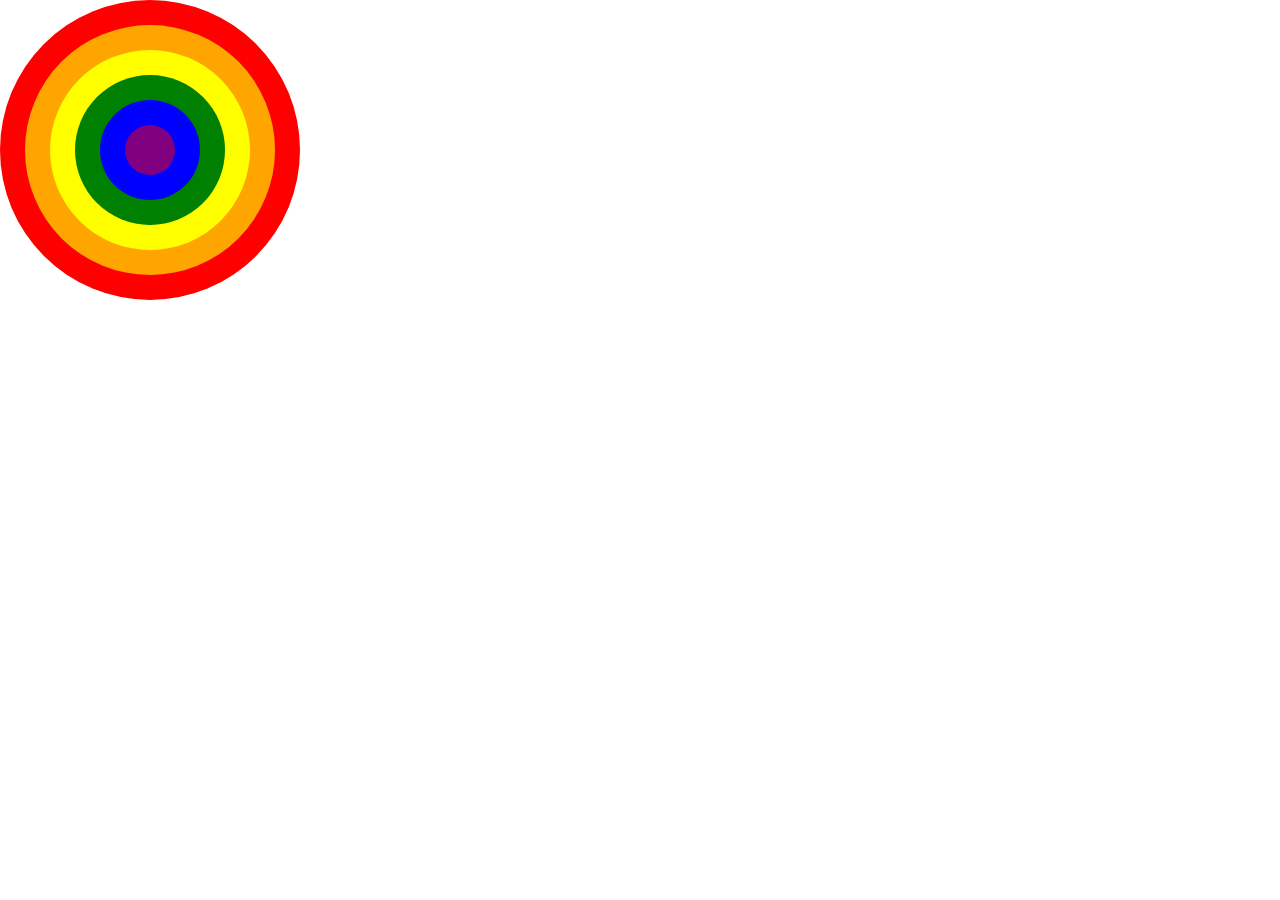
<file: task1_css/index.html>
<!DOCTYPE html>
<html lang="en">
  <head>
    <meta charset="UTF-8" />
    <meta http-equiv="X-UA-Compatible" content="IE=edge" />
    <meta name="viewport" content="width=device-width, initial-scale=1.0" />
    <link rel="stylesheet" href="./css/style.css" />
    <title>Document</title>
  </head>
  <body>
    <div id="outer">
      <div id="middle">
        <div id="inner"></div>
      </div>
    </div>
  </body>
</html>
</file>
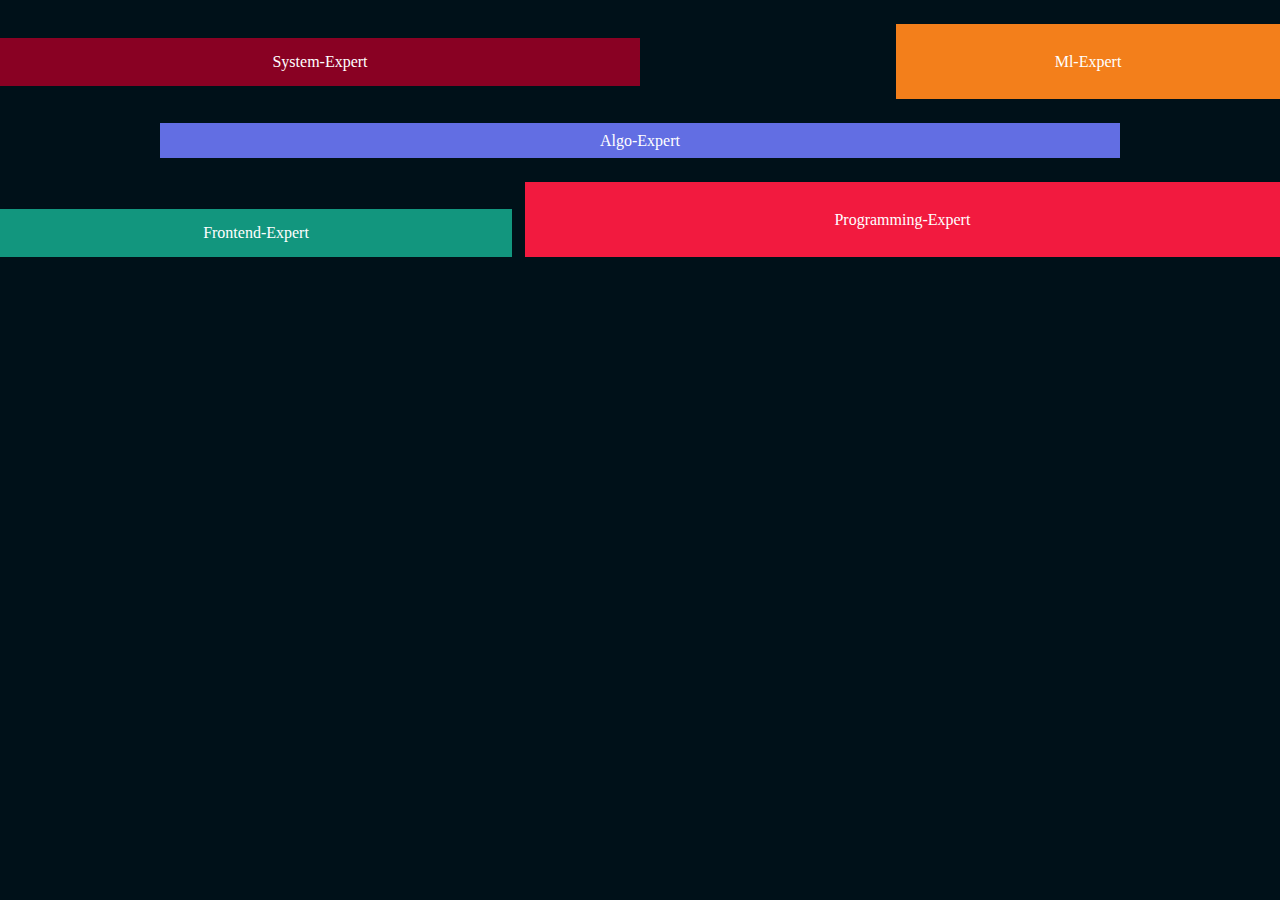
<file: task2_css/index.html>
<!DOCTYPE html>
<html lang="en">
  <head>
    <meta charset="UTF-8" />
    <meta http-equiv="X-UA-Compatible" content="IE=edge" />
    <meta name="viewport" content="width=device-width, initial-scale=1.0" />
    <link rel="stylesheet" href="./css/style.css" />
    <title>Document</title>
  </head>
  <body>
    <div id="wrapper">
      <div class="product" id="algo-expert">Algo-Expert</div>
      <div class="product" id="system-expert">System-Expert</div>
      <div class="product" id="ml-expert">Ml-Expert</div>
      <div class="product" id="frontend-expert">Frontend-Expert</div>
      <div class="product" id="programming-expert">Programming-Expert</div>
    </div>
  </body>
</html>
</file>
<file: task1_css/css/style.css>
* {
  margin: 0;
  padding: 0;
  box-sizing: border-box;
}
#outer {
  position: relative;
  width: 300px;
  height: 300px;
  background-color: #ff0000;
  border-radius: 50%;
}
#outer::after {
  content: "";
  position: absolute;
  width: 250px;
  height: 250px;
  background-color: #ffa500;
  border-radius: 50%;
  top: 25px;
  left: 25px;
}
#middle {
  position: relative;
  top: 50px;
  left: 50px;
  width: 200px;
  height: 200px;
  background-color: #ffff00;
  border-radius: 50%;
  z-index: 1;
}
#middle::after {
  content: "";
  position: absolute;
  width: 150px;
  height: 150px;
  background-color: #008000;
  border-radius: 50%;
  top: 25px;
  left: 25px;
}
#inner {
  position: relative;
  width: 100px;
  height: 100px;
  background-color: #0000ff;
  border-radius: 50%;
  top: 50px;
  left: 50px;
  z-index: 2;
}
#inner::after {
  content: "";
  position: absolute;
  width: 50px;
  height: 50px;
  background-color: #800080;
  border-radius: 50%;
  top: 25px;
  left: 25px;
}
</file>
<file: task2_css/css/style.css>
* {
  margin: 0;
  padding: 0;
  box-sizing: border-box;
}
body {
  background-color: #001119;
}
#wrapper {
  display: flex;
  text-align: center;
  justify-content: space-between;
  color: white;
  flex-wrap: wrap;
}
.product {
  margin-top: 24px;
  padding: 15px;
  display: flex;
  justify-content: center;
  align-items: center;
}
#algo-expert {
  width: 75%;
  align-self: center;
  background-color: #626ee3;
  order: 2;
  height: 35px;
  margin-left: auto;
  margin-right: auto;
}
#system-expert {
  width: 50%;
  align-self: center;
  background-color: #890123;
  order: 1;
}
#ml-expert {
  width: 30%;
  background-color: #f37f1b;
  order: 1;
  height: 75px;
}
#frontend-expert {
  width: 40%;
  align-self: flex-end;
  background-color: #12967e;
  order: 3;
}
#programming-expert {
  width: 59%;
  height: 75px;
  background-color: #f21a3f;
  order: 3;
}
</file>
